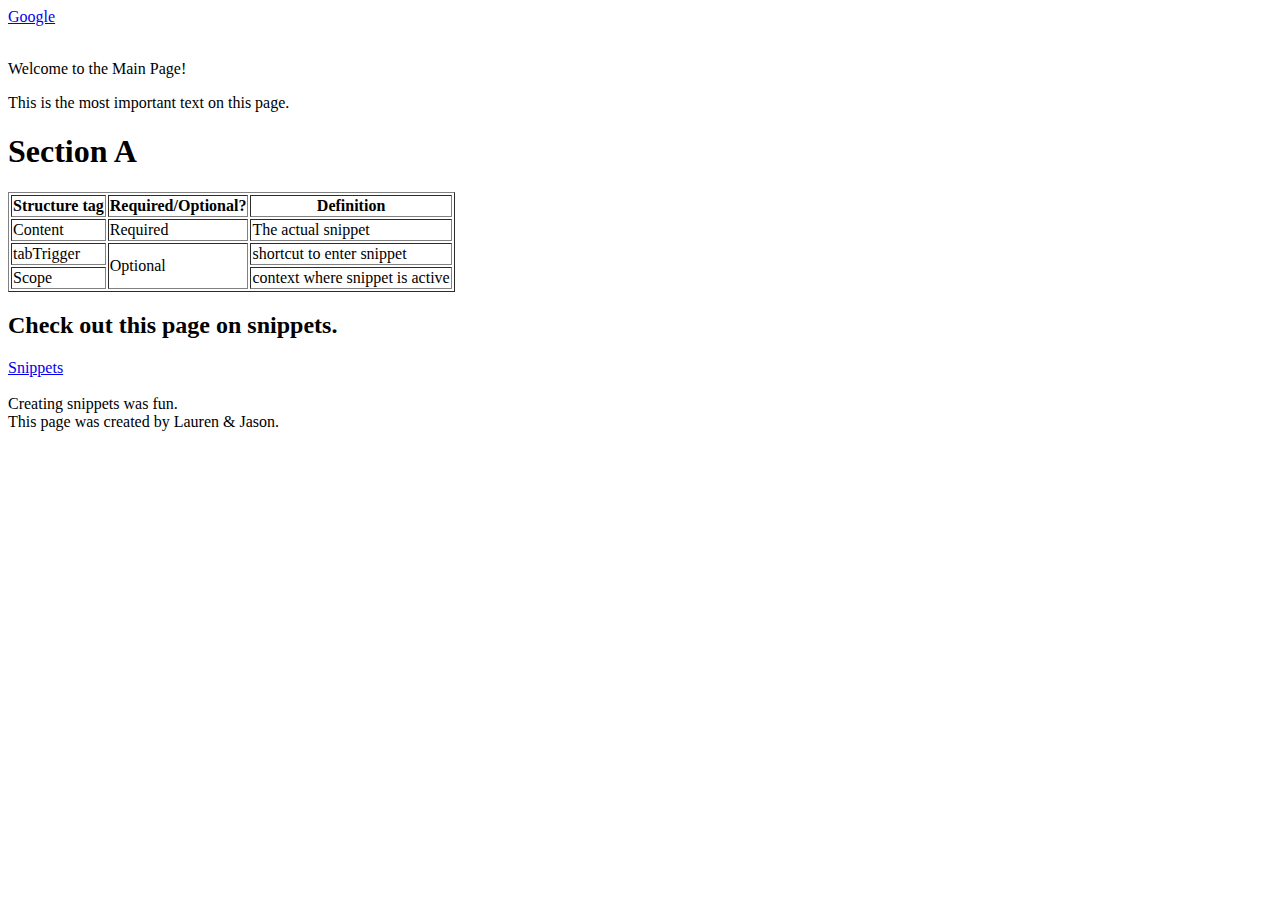
<file: html/gps/index.html>
<!DOCTYPE html>
<html>
<head>
	<meta charset="UTF-8">
	<title>GPS 1.2</title>
</head>
<body>
	<nav>
		<a href="https://www.google.com/">Google</a>
	</nav><br>
	<header>
		<p>Welcome to the Main Page!</p>
	</header>
	<main>This is the most important text on this page.</main>
	<section>
		<h1>Section A</h1>
		<table border="1">
			<tr>
				<th>Structure tag</th>
				<th>Required/Optional?</th>
				<th>Definition</th>
			</tr>
			<tr>
				<td>Content</td>
				<td>Required</td>
				<td>The actual snippet</td>
			</tr>
			<tr>
				<td>tabTrigger</td>
				<td rowspan="2">Optional</td>
				<td>shortcut to enter snippet</td>
			</tr>
			<tr>
				<td>Scope</td>
				<td>context where snippet is active</td>
			</tr>
		</table>
	</section>
	<article>
	<h2>Check out this page on snippets.</h2>
		<a href="http://sublimetext.info/docs/en/extensibility/snippets.html">Snippets</a></article><br>
	<aside>Creating snippets was fun.</aside>
	<footer>This page was created by Lauren & Jason.</footer>
<!--HTML5 semantic tags gives the browser details on the importatnce of each tag, that's important when using CSS and for accessibility reasons. We think the headings, for example h1, as well as asides, header/footer tags are useful. The browser displays elements in the same order as the document, but there are exceptions with nested elements. We learned how to create snippets in sublime, to help save time, and would definitley create snippets in the future to save time. Creating the snippet was the hardest concept since it was new, and we need to read more and just create more snippets to understand it well. -->
</body>
</html>
</file>
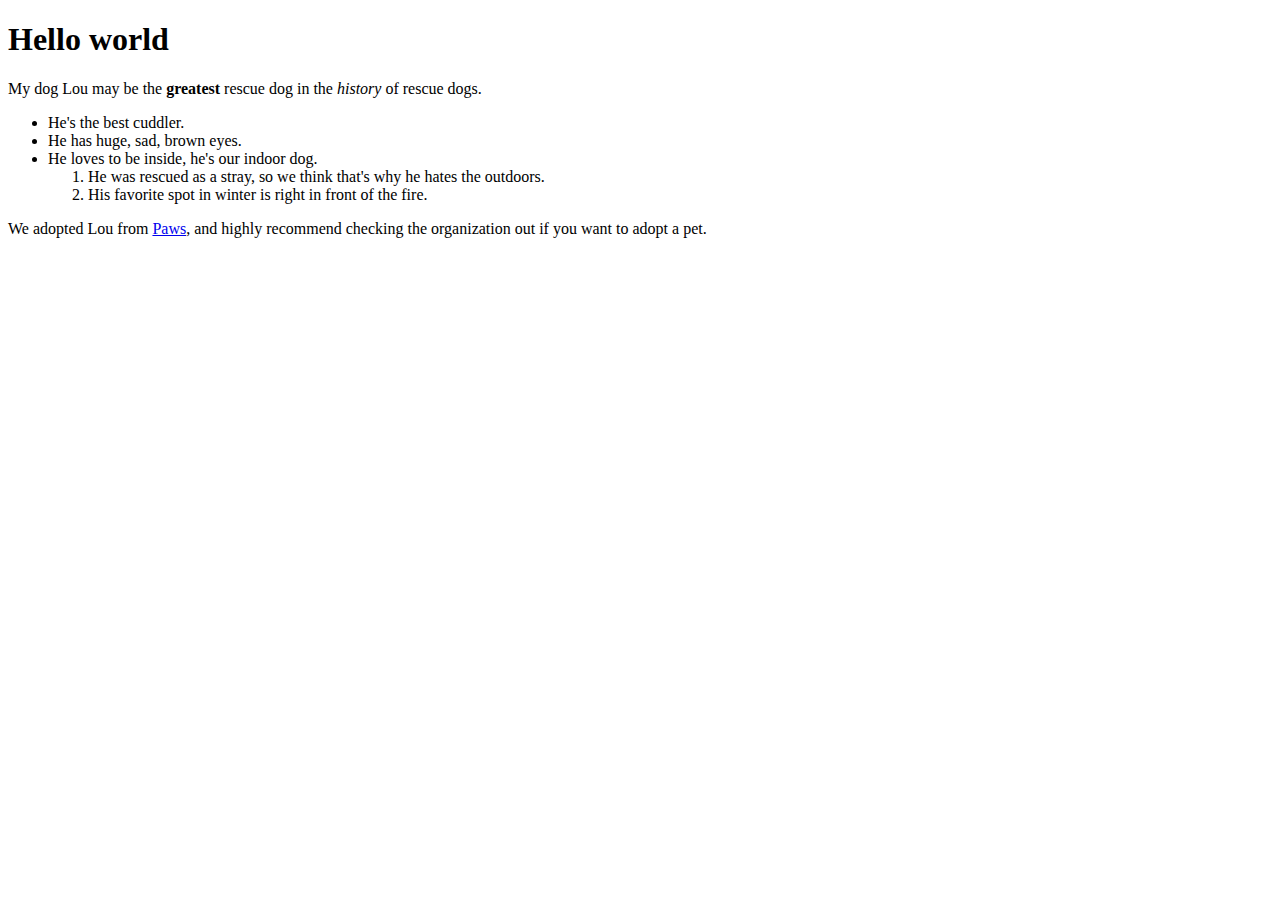
<file: html/web_basics/index.html>
<!DOCTYPE html>
<html>
<head>
	<title>My Dog, Lou</title>
</head>
<body>
	<h1>Hello world</h1>
	<p>My dog Lou may be the <strong>greatest</strong> rescue dog in the <em>history</em> of rescue dogs.</p>
	<ul>
		<li>He's the best cuddler.</li>
		<li>He has huge, sad, brown eyes.</li>
		<li>He loves to be inside, he's our indoor dog.
		<ol>
			<li>He was rescued as a stray, so we think that's why he hates the outdoors.</li>
			<li>His favorite spot in winter is right in front of the fire.</li>
		</ol>
	</ul>
	<p>We adopted Lou from <a href="http://www.pawschicago.org/">Paws</a>, and highly recommend checking the organization out if you want to adopt a pet.</p>
</body>
</html>
</file>
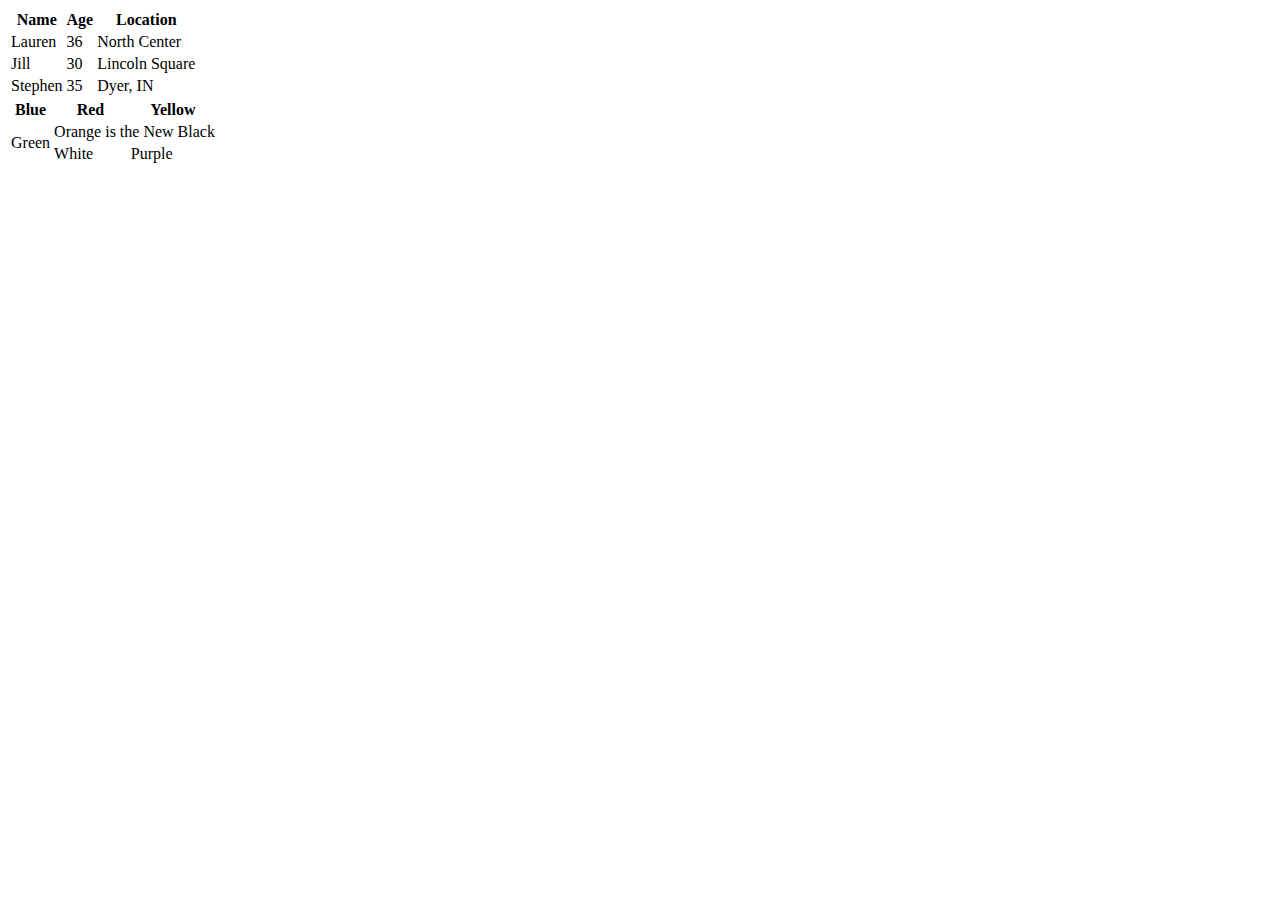
<file: html/table-practice.html>
<!DOCTYPE html>
<html>
<head>
	<title>Tables</title>
</head>
<body>
<table>
	<tr>
		<th>Name</th>
		<th>Age</th>
		<th>Location</th>
	</tr>
	<tr>
		<td>Lauren</td>
		<td>36</td>
		<td>North Center</td>
	</tr>
	<tr>
		<td>Jill</td>
		<td>30</td>
		<td>Lincoln Square</td>
	</tr>
	<tr>
		<td>Stephen</td>
		<td>35</td>
		<td>Dyer, IN</td>
	</tr>
</table>
<table>
	<tr>
		<th>Blue</th>
		<th>Red</th>
		<th>Yellow</th>
	</tr>
	<tr>
		<td rowspan="2">Green</td>
		<td colspan="2">Orange is the New Black</td>
	</tr>
	<tr>
		<td>White</td>
		<td>Purple</td>
	</tr>
</table>
</body>
</html>
</file>
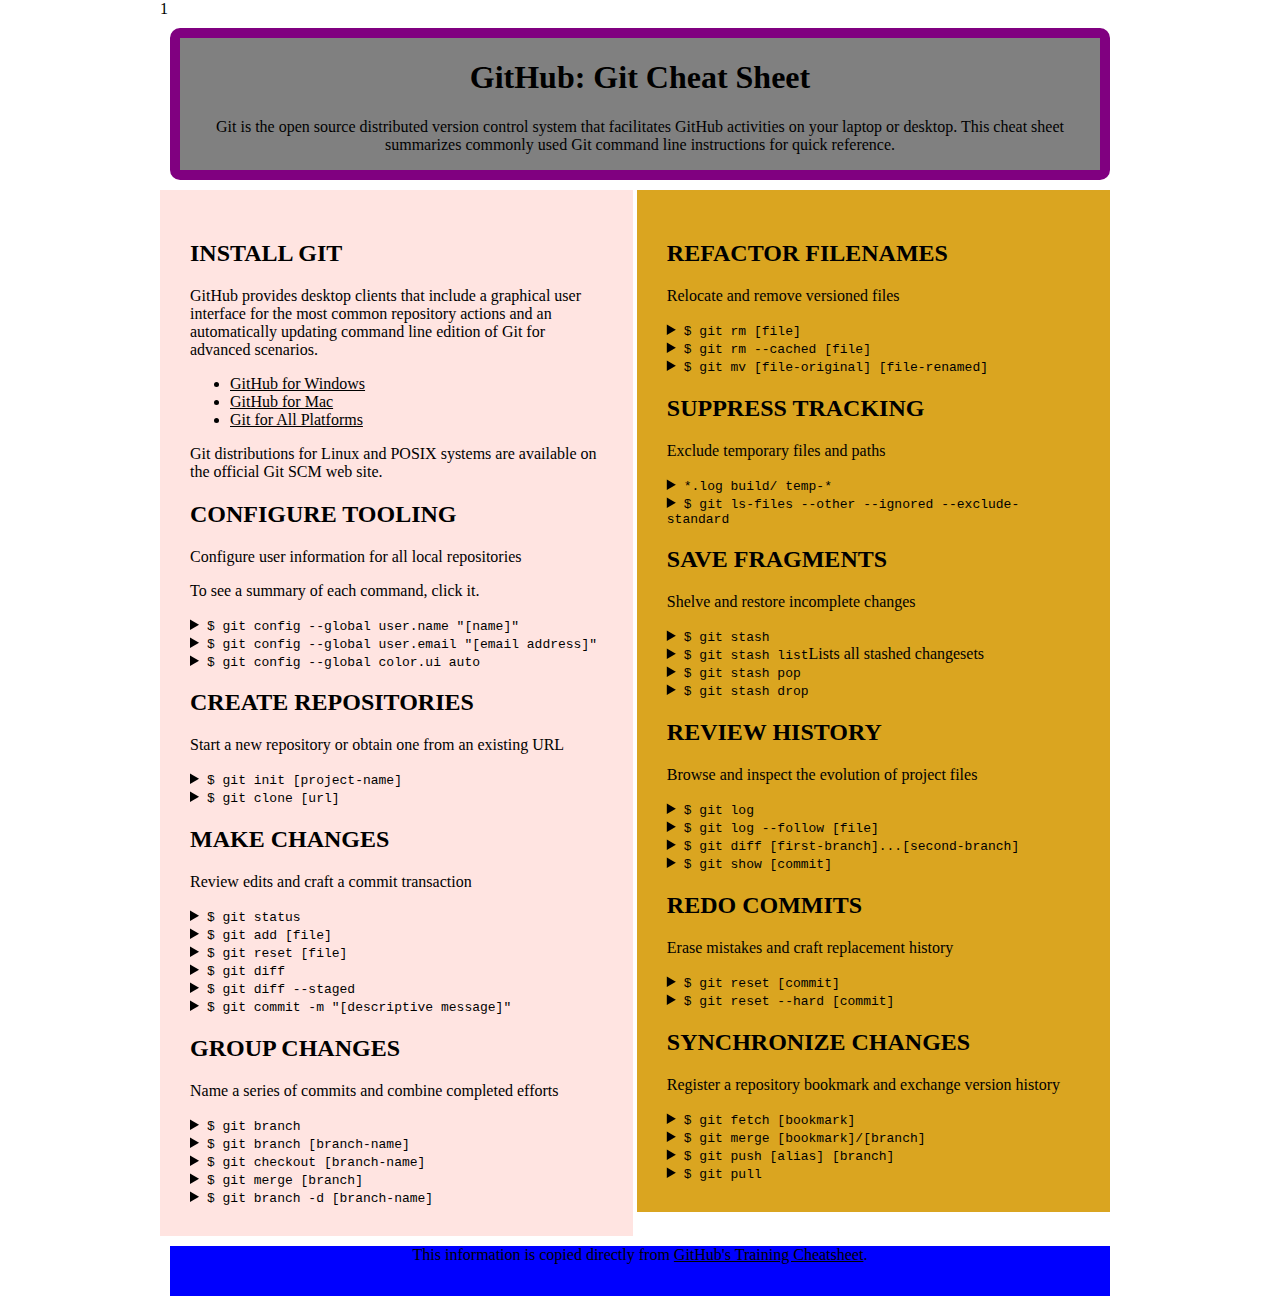
<file: css/gps/gps2-1.html>
<!--
Write your names here:
1.Lauren Oliver
2.Kadin Van Valin
We spent [#] hours on this challenge.
-->1

<!-- This challenge uses HTML5 syntax that may not be available in all browsers (It works in Chrome and Safari, from my testing. (<details> and<summary>). -->

<!DOCTYPE html>
<html lang="en">
  <head>
    <meta charset="UTF-8">
    <link rel="stylesheet" type="text/css" href="gps2-1.css">
    <title>Git Cheat Sheet</title>
  </head>

  <body>
    <header>
      <h1>GitHub: Git Cheat Sheet</h1>
      <p>Git is the open source distributed version control system that
        facilitates GitHub activities on your laptop or desktop.
        This cheat sheet summarizes commonly used Git command line
        instructions for quick reference.</p>
    </header>

    <section class="column-1">
      <article>
        <h2>INSTALL GIT</h2>
        <p>GitHub provides desktop clients that include a graphical user
        interface for the most common repository actions and an automatically
        updating command line edition of Git for advanced scenarios.</p>
        <ul>
          <li><a href="https://windows.github.com">GitHub for Windows</a></li>
          <li><a href="https://mac.github.com">GitHub for Mac</a></li>
          <li><a href="http://git-scm.com">Git for All Platforms</a></li>
        </ul>

        Git distributions for Linux and POSIX systems are available on the
        official Git SCM web site.
      </article>

      <article>
        <h2>CONFIGURE TOOLING</h2>
        <p>Configure user information for all local repositories</p>
        <p> To see a summary of each command, click it.</p>

        <details>
          <summary><code>$ git config --global user.name "[name]"</code></summary>
          <p>Sets the name you want attached to your commit transactions</p>
        </details>

        <details>
          <summary><code>$ git config --global user.email "[email address]"</code></summary>
          <p>Sets the email you want atached to your commit transactions</p>
        </details>

        <details>
          <summary><code>$ git config --global color.ui auto</code></summary>
          <p>Enables helpful colorization of command line output</p>
        </details>
      </article>

      <article>
        <h2>CREATE REPOSITORIES</h2>
        <p>Start a new repository or obtain one from an existing URL</p>

        <details>
          <summary><code>$ git init [project-name]</code></summary>
          <p>Creates a new local repository with the specified name</p>
        </details>

        <details>
          <summary><code>$ git clone [url]</code></summary>
          <p>Downloads a project and its entire version history</p>
        </details>
      </article>

      <article>
        <h2>MAKE CHANGES</h2>
        <p>Review edits and craft a commit transaction</p>

        <details>
          <summary><code>$ git status</code></summary>
          <p>Lists all new or modified files to be committed</p>
        </details>

        <details>
          <summary><code>$ git add [file]</code></summary>
          <p>Snapshots the file in preparation for versioning</p>
        </details>

        <details>
          <summary><code>$ git reset [file]</code></summary>
          <p>Unstages the file, but preserve its contents</p>
        </details>

        <details>
          <summary><code>$ git diff</code></summary>
          <p>Shows file differences not yet staged</p>
        </details>

        <details>
          <summary><code>$ git diff --staged</code></summary>
          <p>Shows file differences between staging and the last file version</p>
        </details>

        <details>
          <summary><code>$ git commit -m "[descriptive message]"</code></summary>
          <p>Records file snapshots permanently in version history</p>
        </details>
      </article>

      <article>
        <h2>GROUP CHANGES</h2>
        <p>Name a series of commits and combine completed efforts</p>

        <details>
          <summary><code>$ git branch</code></summary>
          <p>Lists all local branches in the current repository</p>
        </details>

        <details>
          <summary><code>$ git branch [branch-name]</code></summary>
          <p>Creates a new branch</p>
        </details>

        <details>
          <summary><code>$ git checkout [branch-name]</code></summary>
          <p>Switches to the specified branch and updates the working directory</p>
        </details>

        <details>
          <summary><code>$ git merge [branch]</code></summary>
          <p>Combines the specified branch’s history into the current branch</p>
        </details>

        <details>
          <summary><code>$ git branch -d [branch-name]</code></summary>
          <p>Deletes the specified branch</p>
        </details>
      </article>
    </section>

    <section class="column-2">
      <article>
        <h2>REFACTOR FILENAMES</h2>
        <p>Relocate and remove versioned files</p>

        <details>
          <summary><code>$ git rm [file]</code></summary>
          <p>Deletes the file from the working directory and stages the deletion</p>
        </details>

        <details>
          <summary><code>$ git rm --cached [file]</code></summary>
          <p>Removes the file from version control but preserves the file locally</p>
        </details>

        <details>
          <summary><code>$ git mv [file-original] [file-renamed]</code></summary>
          <p>Changes the file name and prepares it for commit</p>
        </details>
      </article>

      <article>
        <h2>SUPPRESS TRACKING</h2>
        <p>Exclude temporary files and paths</p>

        <details>
          <summary><code>*.log
                    build/
                    temp-*
          </code></summary>
          <p>A text file named .gitignore suppresses accidental versioning of files and paths matching the specified paterns</p>
        </details>

        <details>
          <summary><code>$ git ls-files --other --ignored --exclude-standard</code></summary>
          <p>Lists all ignored files in this project</p>
        </details>
      </article>

      <article>
        <h2>SAVE FRAGMENTS</h2>
        <p>Shelve and restore incomplete changes</p>

        <details>
          <summary><code>$ git stash</code></summary>
          <p>Temporarily stores all modified tracked files</p>
        </details>

        <details>
          <summary><code>$ git stash list</code>Lists all stashed changesets</summary>
          <p></p>
        </details>

        <details>
          <summary><code>$ git stash pop</code></summary>
          <p>Restores the most recently stashed files</p>
        </details>

        <details>
          <summary><code>$ git stash drop</code></summary>
          <p>Discards the most recently stashed changeset</p>
        </details>

      </article>

      <article>
        <h2>REVIEW HISTORY</h2>
        <p>Browse and inspect the evolution of project files</p>

        <details>
          <summary><code>$ git log</code></summary>
          <p>Lists version history for the current branch</p>
        </details>

        <details>
          <summary><code>$ git log --follow [file]</code></summary>
          <p>Lists version history for a file, including renames</p>
        </details>

        <details>
          <summary><code>$ git diff [first-branch]...[second-branch]</code></summary>
          <p>Shows content differences between two branches</p>
        </details>

        <details>
          <summary><code>$ git show [commit]</code></summary>
          <p>Outputs metadata and content changes of the specified commit</p>
        </details>
      </article>

      <article>
        <h2>REDO COMMITS</h2>
        <p>Erase mistakes and craft replacement history</p>

        <details>
          <summary><code>$ git reset [commit]</code></summary>
          <p>Undoes all commits after [commit], preserving changes locally</p>
        </details>

        <details>
          <summary><code>$ git reset --hard [commit]</code></summary>
          <p>Discards all history and changes back to the specified commit</p>
        </details>
      </article>

      <article>
        <h2>SYNCHRONIZE CHANGES</h2>
        <p>Register a repository bookmark and exchange version history</p>

        <details>
          <summary><code>$ git fetch [bookmark]</code></summary>
          <p>Downloads all history from the repository bookmark</p>
        </details>

        <details>
          <summary><code>$ git merge [bookmark]/[branch]</code></summary>
          <p>Combines bookmark’s branch into current local branch</p>
        </details>

        <details>
          <summary><code>$ git push [alias] [branch]</code></summary>
          <p>Uploads all local branch commits to GitHub</p>
        </details>

        <details>
          <summary><code>$ git pull</code></summary>
          <p>Downloads bookmark history and incorporates changes</p>
        </details>
      </article>
    </section>

    <footer>
      This information is copied directly from <a href="https://training.github.com/kit/downloads/github-git-cheat-sheet.pdf">GitHub's Training Cheatsheet</a>.
    </footer>
  <!-- I felt confident positioning in CSS without needing to research first. I think I did well with the learning competencies, nothing was a big stumper overall, but definitely have some more clarity on a few topics as well from the session. -->
  </body>
</html>
</file>
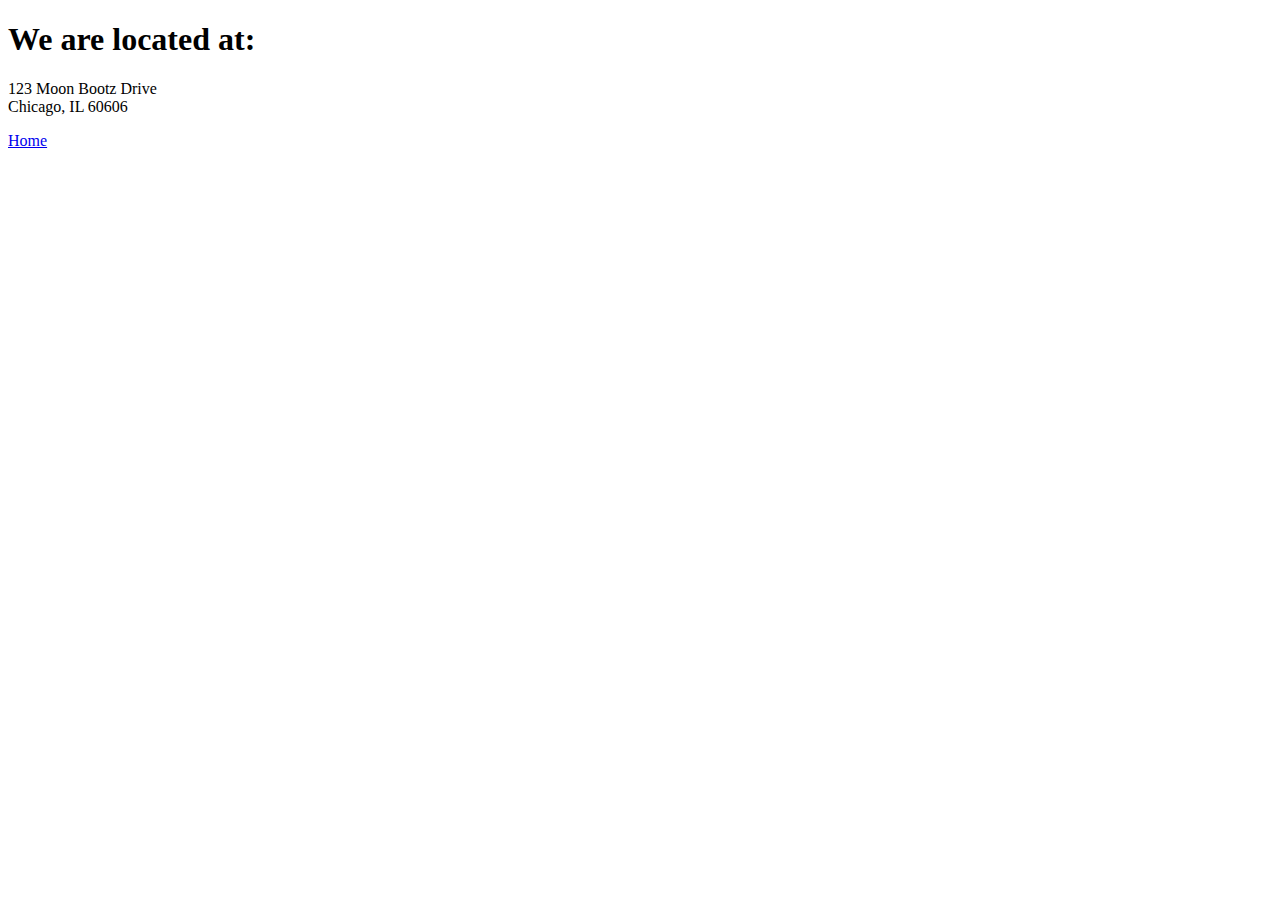
<file: html/moon_bootz/contact.html>
<!DOCTYPE html>
<html>
<head>
	<title>Contact</title>
</head>
<body>
<h1>We are located at:</h1>
<p>123 Moon Bootz Drive<br>Chicago, IL 60606</p>
<footer>
<a href="index.html">Home</a>
</footer>
</body>
</html>
</file>
<file: css/gps/gps2-1.css>
body{
  margin:auto;
  width:960px;
  font-family: "Times New Roman", Times, serif;
}
header {
  background-color: grey;
  text-align: center;
  border: solid 10px purple;
  border-radius:10px;
  margin:10px;
}
footer {
  margin:10px;
  display:block;
  height:50px;
  text-align: center;
  background-color: blue;
}
a{
  color:black;
}
.column-1 {
  background-color: mistyrose;
}
.column-2 {
  background-color: goldenrod;
}
.column-1, .column-2 {
  margin:auto;
  padding:30px;
  display: inline-block;
  width: 43%;
  vertical-align: top;
}
</file>
